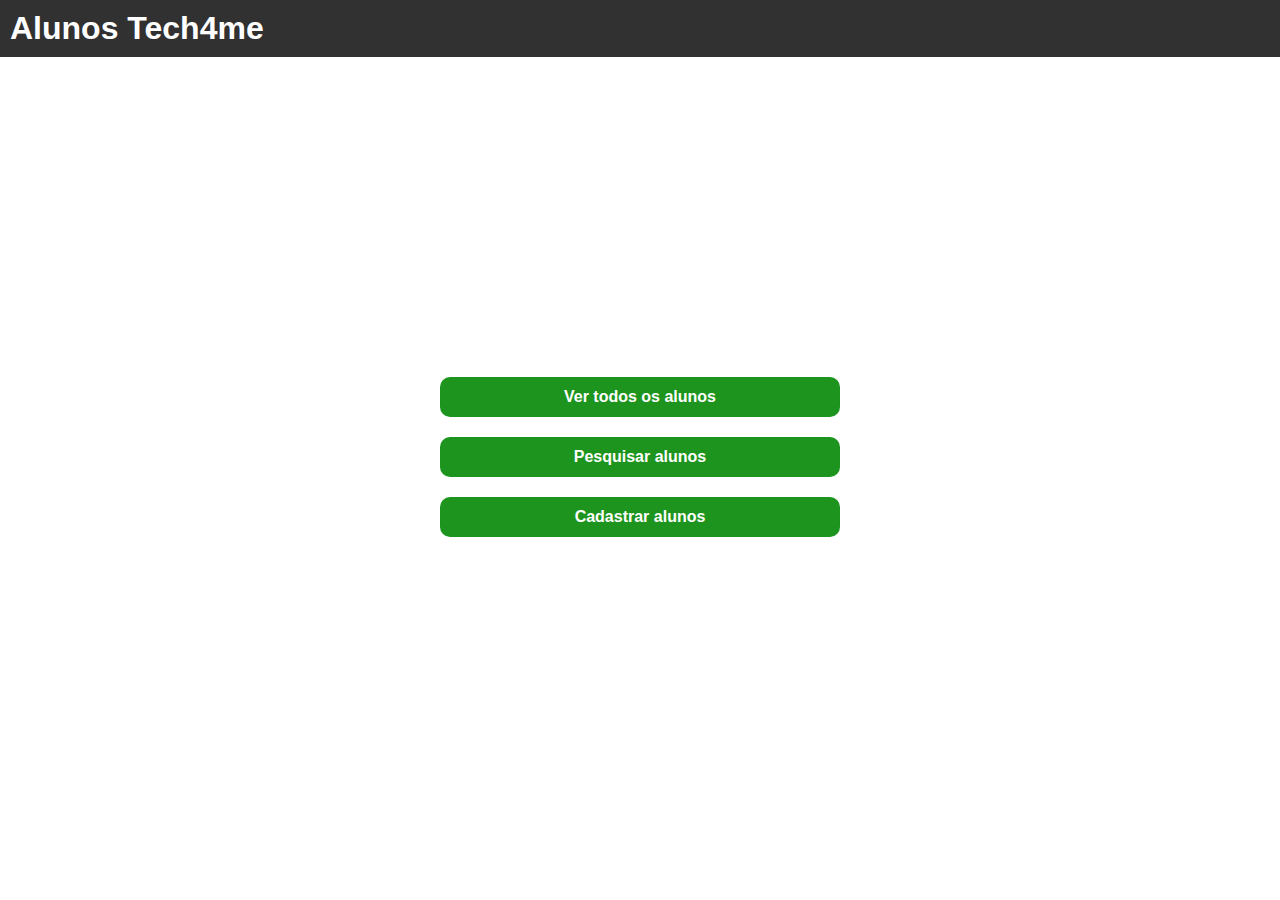
<file: index.html>
<!DOCTYPE html>
<html lang="pt-br">

<head>
    <meta charset="UTF-8">
    <meta name="viewport" content="width=device-width, initial-scale=1.0">
    <title>Tech4me | API</title>
    <link rel="stylesheet" href="style.css">
</head>

<body>
    <header>
        <h1>Alunos Tech4me</h1>
    </header>
    <main>
        <button id="get">Ver todos os alunos</button>
        <div class="aba-alunos hidden" id="aba">
            <div class="lista-alunos">
                <button class="fechar" id="fechar">X</button>
                <div id="lista">

                </div>
            </div>
        </div>

        <a href="pesquisarAlunos/pesquisar.html">
            <button>Pesquisar alunos</button>
        </a>
        
        <a href="cadastrarAlunos/cadastro.html">
            <button>Cadastrar alunos</button>
        </a>
    </main>

    <script src="script.js"></script>
</body>

</html>
</file>
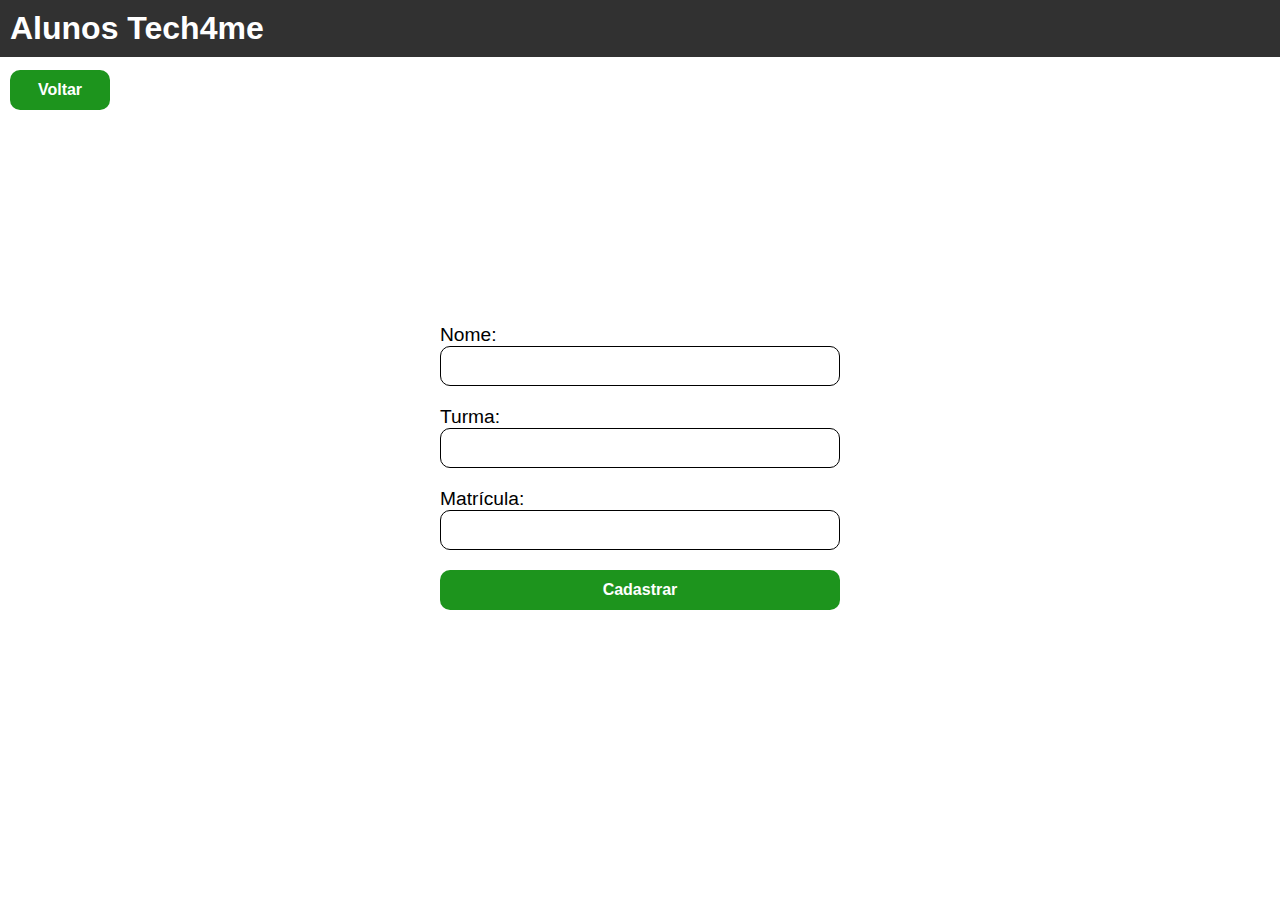
<file: cadastrarAlunos/cadastro.html>
<!DOCTYPE html>
<html lang="en">

<head>
    <meta charset="UTF-8">
    <meta name="viewport" content="width=device-width, initial-scale=1.0">
    <title>Cadastro de Alunos | Tech4me</title>
    <link rel="stylesheet" href="../style.css">
    <style>
        form{
            display: flex;
            flex-direction: column;
        }

        input{
            padding: 10px;
            border: 1px solid black;
            outline: none;
            height: 40px;
            margin-bottom: 20px;
            font-size: 1rem;
            border-radius: 10px;
        }

        label{
            font-size: 1.2rem;
        }

        .voltar{
            position: fixed;
            top: 60px;
            left: 0;
            margin: 10px;
            width: 100px;
        }
    </style>
</head>

<body>
    <header>
        <h1>Alunos Tech4me</h1>
    </header>
    <main>
        <a href="../index.html">
            <button class="voltar">Voltar</button>
        </a>
        <form id="form">
            <label for="nome">Nome:</label>
            <input type="text" id="nome" name="nome">

            <label for="turma">Turma:</label>
            <input type="text" id="turma" name="turma">

            <label for="matricula">Matrícula:</label>
            <input type="number" id="matricula" name="matricula">

            <button type="submit">Cadastrar</button>
        </form>
    </main>

    <script src="cadastro.js"></script>
</body>

</html>
</file>
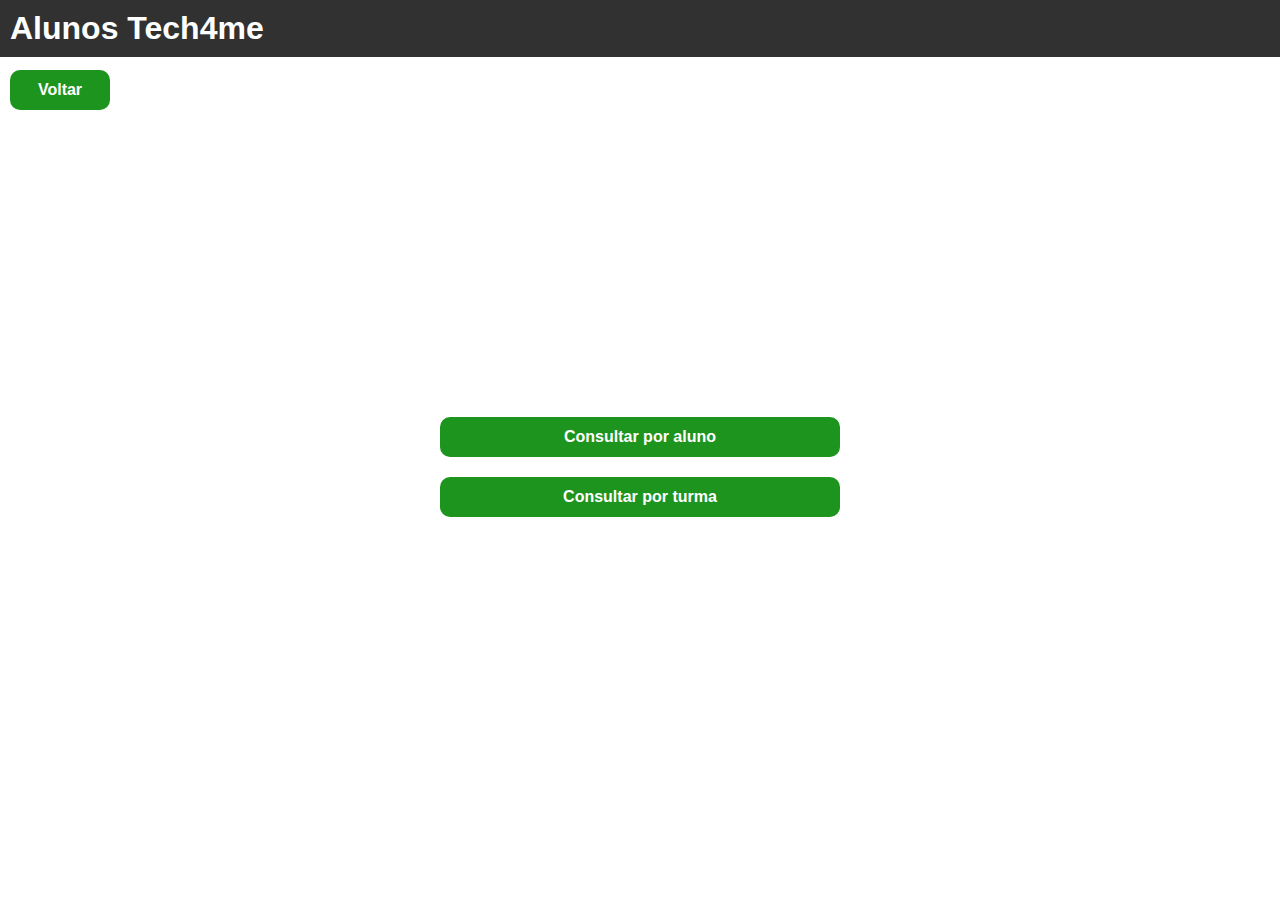
<file: pesquisarAlunos/pesquisar.html>
<!DOCTYPE html>
<html lang="pt-br">
<head>
    <meta charset="UTF-8">
    <meta name="viewport" content="width=device-width, initial-scale=1.0">
    <title>Pesquisar Alunos | Tech4me</title>
    <link rel="stylesheet" href="../style.css">
    <link rel="stylesheet" href="https://cdnjs.cloudflare.com/ajax/libs/font-awesome/6.6.0/css/all.min.css">
    <style>
        .input{
            display: flex;
            align-items: center;
            gap: 20px;
        }

        input{
            margin-top: 10px;
            height: 40px;
            padding: 10px;
            width: 100%;
            font-size: 1rem;
            border-radius: 10px;
            outline: none;
            border: 1px solid black;
        }

        .pesquisar{
            color: black;
            font-size: 1.2rem;
            height: 40px;
            width: 50px;
            border-radius: 50%;
            background-color: transparent;
            border: 1px solid transparent;
        }

        .pesquisar:hover{
            background-color: transparent;
            border: 1px solid black;
        }

        .voltar{
            position: fixed;
            top: 60px;
            left: 0;
            margin: 10px;
            width: 100px;
        }
    </style>
</head>
<body>
    <header>
        <h1>Alunos Tech4me</h1>
    </header>
    <main>
        <a href="../index.html">
            <button class="voltar">Voltar</button>
        </a>

        <button id="button-aluno">Consultar por aluno</button>
        <div class="aba-alunos hidden" id="aba-aluno">
            <div class="lista-alunos">
                <button class="fechar" id="fechar-aluno">X</button>
                <div class="input">
                    <input type="text" placeholder="Nome do aluno" id="inputNome">
                    <button id="pesquisar-aluno-nome" class="pesquisar">
                        <i class="fa-solid fa-magnifying-glass"></i>
                    </button>
                </div>
                <div id="lista-aluno">

                </div>
            </div>
        </div>

        <button id="button-turma">Consultar por turma</button>
        <div class="aba-alunos hidden" id="aba-turma">
            <div class="lista-alunos">
                <button class="fechar" id="fechar-turma">X</button>
                <div class="input">
                    <input type="text" placeholder="Nome da turma" id="inputTurma">
                    <button id="pesquisar-aluno-turma" class="pesquisar">
                        <i class="fa-solid fa-magnifying-glass"></i>
                    </button>
                </div>
                <div id="lista-turma">

                </div>
            </div>
        </div>
    </main>

    <script src="pesquisar.js"></script>
</body>
</html>
</file>
<file: style.css>
*{
    margin: 0;
    padding: 0;
    box-sizing: border-box;
    font-family: sans-serif;
}

header{
    padding: 10px;
    color: white;
    background-color: #313131;
}

main{
    height: calc(100vh - 100px);
    gap: 20px;
    display: flex;
    flex-direction: column;
    align-items: center;
    justify-content: center;
}

button{
    width: 400px;
    height: 40px;
    font-size: 1rem;
    font-weight: 600;
    border: none;
    outline: none;
    background-color: rgb(29, 148, 29);
    color: white;
    border-radius: 10px;
    cursor: pointer;
    transition: all ease 0.5s;
}

button:hover{
    background-color: rgb(10, 75, 10);
}

.aba-alunos{
    height: 100vh;
    background-color: rgba(0, 0, 0, 0.6);
    width: 100vw;
    position: fixed;
    top: 0;
    left: 0;
    z-index: 999;
    display: flex;
    align-items: center;
    justify-content: center;
}

.lista-alunos{
    max-height: 400px;
    overflow: hidden;
    overflow-y: scroll;
    width: 350px;
    background-color: white;
    border-radius: 10px;
    padding: 10px;
    display: flex;
    flex-direction: column;
}

::-webkit-scrollbar {
    width: 12px;  

  }
  
::-webkit-scrollbar-track {
    background: white;
    border-radius: 10px;
  }
  
::-webkit-scrollbar-thumb {
    background-color: rgb(29, 148, 29);
    border-radius: 10px;
    border: 3px solid transparent;
  }

.fechar{
    height: 40px;
    width: 95%;
    text-align: start;
    background-color: transparent;
    color: red;
    border: none;
    font-size: 1.4rem;
}

.fechar:hover{
    background-color: transparent;
    border: none;
}

.hidden{
    display: none;
}

.aluno{
    display: flex;
    justify-content: space-between;
    margin: 10px 20px;
    align-items: center;
    padding: 0 0 10px 0;
    border-bottom: 1px solid black;
}

.deletar{
    padding: 10px;
    width: 70px;
}
</file>
